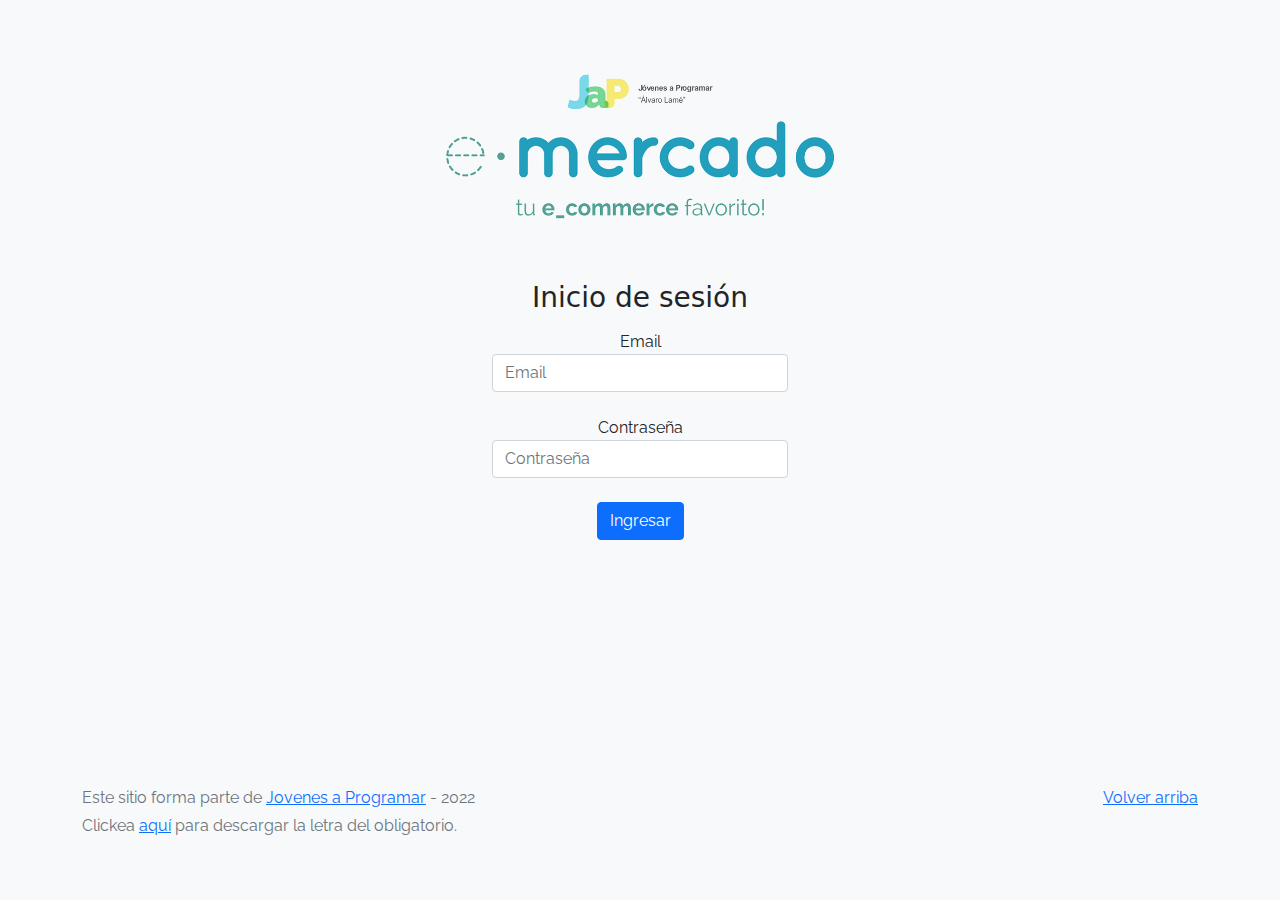
<file: index.html>
<!DOCTYPE html>
<html lang="es">

<head>
  <meta http-equiv="Content-Type" content="text/html; charset=UTF-8">
  <meta name="viewport" content="width=device-width, initial-scale=1, shrink-to-fit=no">
  <title>eMercado - Todo lo que busques está aquí</title>

  <link href="https://fonts.googleapis.com/css?family=Raleway:300,300i,400,400i,700,700i,900,900i" rel="stylesheet">
  <link href="css/bootstrap.min.css" rel="stylesheet">
  <link href="css/styles.css" rel="stylesheet">
</head>

<body>
  <nav class="navbar navbar-expand-lg navbar-dark bg-dark p-1">
    <div class="container">
      <button class="navbar-toggler" type="button" data-bs-toggle="collapse" data-bs-target="#navbarNav"
        aria-controls="navbarNav" aria-expanded="false" aria-label="Toggle navigation">
        <span class="navbar-toggler-icon"></span>
      </button>
      <div class="collapse navbar-collapse " id="navbarNav">
        <ul class="navbar-nav w-100 justify-content-between align-items-center">
          <li class="nav-item">
            <a class="nav-link active" href="index.html">Inicio</a>
          </li>
          <li class="nav-item">
            <a class="nav-link" href="categories.html">Categorías</a>
          </li>
          <li class="nav-item">
            <a class="nav-link" href="sell.html">Vender</a>
          </li>
          <li class="nav-item nav-link">
            <div class="dropdown">
              <button class="btn btn-secondary dropdown-toggle" type="button" id="dropdownMenuButton1" data-bs-toggle="dropdown" aria-expanded="false">
                <span id="usuario"></span>
              </button>
              <ul class="dropdown-menu" aria-labelledby="dropdownMenuButton1">
                <li><a class="dropdown-item" href="cart.html">Mi carrito</a></li>
                <li><a class="dropdown-item" href="my-profile.html">Mi perfil</a></li>
                <li><a class="dropdown-item" href="login.html">Cerrar sesión</a></li>
              </ul>
            </div>
          </li>
        </ul>
      </div>
    </div>
  </nav>
  <main>
    <div class="jumbotron text-center"></div>
    <div class="album py-5 bg-light">
      <div class="container">
        <div class="row">
          <div class="col-md-4">
            <div class="card mb-4 shadow-sm custom-card cursor-active" id="autos">
              <img class="bd-placeholder-img card-img-top" src="img/cars_index.jpg"
                alt="Imgagen representativa de la categoría 'Autos'">
              <h3 class="m-3">Autos</h3>
              <div class="card-body">
                <p class="card-text">Los mejores precios en autos 0 kilómetro, de alta y media gama.</p>
              </div>
            </div>
          </div>
          <div class="col-md-4">
            <div class="card mb-4 shadow-sm custom-card cursor-active" id="juguetes">
              <img class="bd-placeholder-img card-img-top" src="img/toys_index.jpg"
                alt="Imgagen representativa de la categoría 'Juguetes'">
              <h3 class="m-3">Juguetes</h3>
              <div class="card-body">
                <p class="card-text">Encuentra aquí los mejores precios para niños/as de cualquier edad.</p>
              </div>
            </div>
          </div>
          <div class="col-md-4">
            <div class="card mb-4 shadow-sm custom-card cursor-active" id="muebles">
              <img class="bd-placeholder-img card-img-top" src="img/furniture_index.jpg"
                alt="Imgagen representativa de la categoría 'Muebles'">
              <h3 class="m-3">Muebles</h3>
              <div class="card-body">
                <p class="card-text">Muebles antiguos, nuevos y para ser armados por uno mismo.</p>
              </div>
            </div>
          </div>
        </div>
        <div class="row">
          <a class="btn btn-light btn-lg btn-block" href="categories.html">Y mucho más!</a>
        </div>
      </div>
    </div>
  </main>
  <footer class="text-muted">
    <div class="container">
      <p class="float-end">
        <a href="#">Volver arriba</a>
      </p>
      <p>Este sitio forma parte de <a href="https://jovenesaprogramar.edu.uy/" target="_blank">Jovenes a Programar</a> -
        2022</p>
      <p>Clickea <a target="_blank" href="Letra.pdf">aquí</a> para descargar la letra del obligatorio.</p>
    </div>
  </footer>
  <script src="js/bootstrap.bundle.min.js"></script>
  <script src="js/index.js"></script>
  <script src="js/init.js"></script>
</body>

</html>
</file>
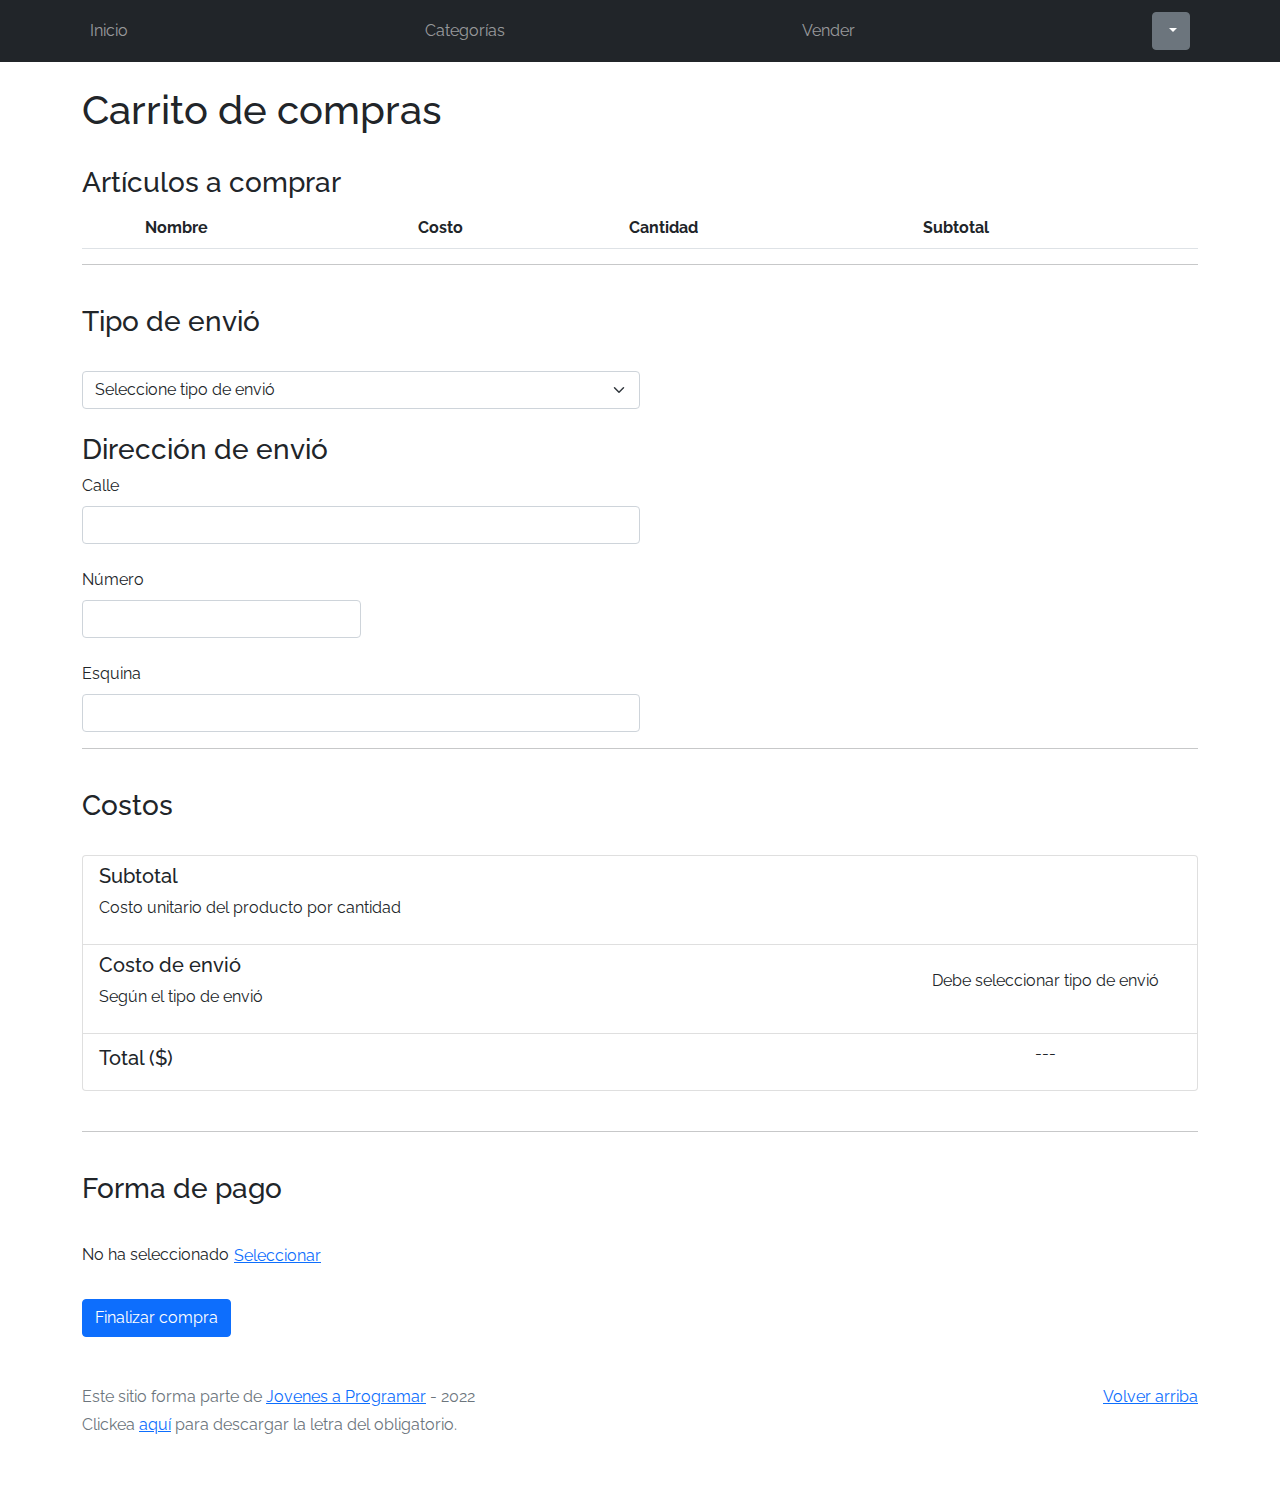
<file: cart.html>
<!DOCTYPE html>
<html lang="es">

<head>
  <meta http-equiv="Content-Type" content="text/html; charset=UTF-8">
  <meta name="viewport" content="width=device-width, initial-scale=1, shrink-to-fit=no">
  <title>eMercado - Todo lo que busques está aquí</title>
  <link href="https://fonts.googleapis.com/css?family=Raleway:300,300i,400,400i,700,700i,900,900i" rel="stylesheet">
  <link href="css/bootstrap.min.css" rel="stylesheet">
  <link href="css/font-awesome.min.css" rel="stylesheet">
  <link href="css/styles.css" rel="stylesheet">
</head>

<body>
  <nav class="navbar navbar-expand-lg navbar-dark bg-dark p-1 ">
    <div class="container">
      <button class="navbar-toggler" type="button" data-bs-toggle="collapse" data-bs-target="#navbarNav"
        aria-controls="navbarNav" aria-expanded="false" aria-label="Toggle navigation">
        <span class="navbar-toggler-icon"></span>
      </button>
      <div class="collapse navbar-collapse" id="navbarNav">
        <ul class="navbar-nav w-100 justify-content-between align-items-center">
          <li class="nav-item">
            <a class="nav-link" href="index.html">Inicio</a>
          </li>
          <li class="nav-item">
            <a class="nav-link" href="categories.html">Categorías</a>
          </li>
          <li class="nav-item">
            <a class="nav-link" href="sell.html">Vender</a>
          </li>
          <li class="nav-item nav-link">
            <div class="dropdown">
              <button class="btn btn-secondary dropdown-toggle" type="button" id="dropdownMenuButton1" data-bs-toggle="dropdown" aria-expanded="false">
                <span id="usuario"></span>
              </button>
              <ul class="dropdown-menu" aria-labelledby="dropdownMenuButton1">
                <li><a class="dropdown-item" href="cart.html">Mi carrito</a></li>
                <li><a class="dropdown-item" href="my-profile.html">Mi perfil</a></li>
                <li><a class="dropdown-item" href="login.html">Cerrar sesión</a></li>
              </ul>
            </div>
          </li>
        </ul>
      </div>
    </div>
  </nav>
  <main>
    <div class="container">
      <br>
      <h1>Carrito de compras</h1>
      <br>
      <h3>Artículos a comprar</h3>
      <table class="table">
        <tr>
          <th></th>
          <th>Nombre</th>
          <th>Costo</th>
          <th>Cantidad</th>
          <th>Subtotal</th>
        </tr>
        <tr id="table">
        </tr>
      </table><hr><br>
      
      <h3>Tipo de envió</h3><br>
      
      <select id="shipping" name="shipping" class="form-select w-50" oninput="calcShippingCost(), finishBuy()" required>
          <option value="0" selected disabled>Seleccione tipo de envió</option>
          <option value="15">Premium 2 a 5 días (15%)</option>
          <option value="7">Express 5 a 8 días (7%)</option>
          <option value="5">Standard 12 a 15 días (5%)</option>
      </select><br>

      <h3>Dirección de envió</h3>
      <form class="needs-validation" novalidate>
        <div class="w-50">
          <label class="form-label" for="calle">Calle</label><br>
          <input class="form-control" type="text" id="calle" name="calle" required>
          <div class="invalid-feedback"> Ingrese una calle </div>
        </div>
        <br>
        <div class="w-25">
          <label class="form-label" for="numero">Número</label><br>
          <input class="form-control" type="number" id="numero" name="numero" required>
          <div class="invalid-feedback"> Ingrese un número </div>
        </div>
        <br>
        <div class="w-50">
          <label class="form-label" for="esquina">Esquina</label><br>
          <input class="form-control" type="text" id="esquina" name="esquina" required>
          <div class="invalid-feedback"> Ingrese una esquina </div>
        </div>
      
      <hr>
      <br>
      <h3>Costos</h3>
      <br>
      <div class="list-group ">
        <div class="list-group-item d-flex justify-content-around align-items-center">
          <div class="w-75">
            <h5>Subtotal</h5>
            <p>Costo unitario del producto por cantidad</p>
          </div>
          <div class="w-25 d-flex justify-content-center">
            <p id="subTotCost"></p>
          </div>
        </div> 
        <div class="list-group-item d-flex justify-content-around align-items-center">
          <div class="w-75">
            <h5>Costo de envió</h5>
            <p>Según el tipo de envió</p>
          </div>
          <div class="w-25 d-flex justify-content-center">
            <p id="shippingCost">Debe seleccionar tipo de envió</p>
          </div>
        </div>
        <div class="list-group-item d-flex justify-content-around align-items-center">
          <div class="w-75">
           <h5>Total ($)</h5> 
          </div>
          <div class="w-25 d-flex justify-content-center">
            <p id="totalCost">---</p>
          </div>
        </div>
      </div>
      <br>
      <hr>
      <br>
      <h3>Forma de pago</h3>
      <br>
      <div>
        <span id="selectTxt">No ha seleccionado</span>
        <button type="button" class="btn btn-link ps-0 form" id="payModal" data-bs-toggle="modal" data-bs-target="#modalFormaPago">Seleccionar</button>
        <div class="invalid-feedback"> Debe seleccionar un método de pago </div>
      </div>
      <br>
      <div class="alert alert-success invisible" id="successAlert" role="alert">
        <span class="closebtn" onclick="this.parentElement.style.display='none';">&times;</span>
        ¡Has comprado con éxito!
      </div>
      <button type="submit" class="btn btn-primary" id="finishBtn" onclick="finishBuy()" onsubmit="showSuccessAlert()">Finalizar compra</button>
      <br>
    </form>
    
  </div>
  </main>
  <footer class="text-muted">
    <div class="container">
      <p class="float-end">
        <a href="#">Volver arriba</a>
      </p>
      <p>Este sitio forma parte de <a href="https://jovenesaprogramar.edu.uy/" target="_blank">Jovenes a Programar</a> -
        2022</p>
      <p>Clickea <a target="_blank" href="Letra.pdf">aquí</a> para descargar la letra del obligatorio.</p>
    </div>
  </footer>
  <div id="spinner-wrapper">
    <div class="lds-ring">
      <div></div>
      <div></div>
      <div></div>
      <div></div>
    </div>
  </div>

  <div class="modal fade" id="modalFormaPago" tabindex="-1" aria-hidden="true">
    <div class="modal-dialog">
      <div class="modal-content">
        <div class="modal-header">
          <h1 class="modal-title fs-5">Forma de pago</h1>
          <hr>
        </div>
        <div class="modal-body">
          <form class="needs-validation form-check" novalidate>
          <div>
            <input type="radio" id="credito" name="tipoPago" class="form-check-input" onclick="disableTransfer(), modalValidation()" required>
            <label for="credito">Tarjeta de crédito</label><hr>
            <div class="container">
              
                <div class="d-flex justify-content-between">
                  <div>
                    <label for="nTarjeta" class="form-label">Número de tarjeta</label>
                    <input type="text" id="nTarjeta" class="form-control" oninput="finishBuy()" required>
                  </div>
                  <div>
                    <label for="codigoSeg" class="form-label">Código de seg.</label>
                    <input type="text" id="codigoSeg" class="form-control w-50" oninput="finishBuy()" required>
                  </div> 
                </div>
                <br>
                <div>
                  <label for="vencimiento" class="form-label">Vencimiento (MM/AA)</label>
                  <input type="month" id="vencimiento" class="form-control w-50" oninput="finishBuy()" required>
                </div>
              
            </div>
            <br>
          </div>
          <div>
            <input type="radio" id="transferencia" name="tipoPago" class="form-check-input" onclick="disableCard(), modalValidation()" required>
            <label for="transferencia">Transferencia bancaria</label><hr>
            <div class="container">
              <label for="nCuenta" class="form-label">Número de cuenta</label>
              <input type="text" id="nCuenta" class="form-control w-50" oninput="finishBuy()" required>
            </div>
          </div>
        </div>
        <div class="modal-footer">
          <button type="button" class="btn btn-primary" id="closeModal" data-bs-dismiss="modal" aria-label="Close">Cerrar</button>
        </div>
      </form>
      </div>
    </div>
  </div>

  <script src="js/bootstrap.bundle.min.js"></script>
  <script src="js/init.js"></script>
  <script src="js/cart.js"></script>
</body>

</html>
</file>
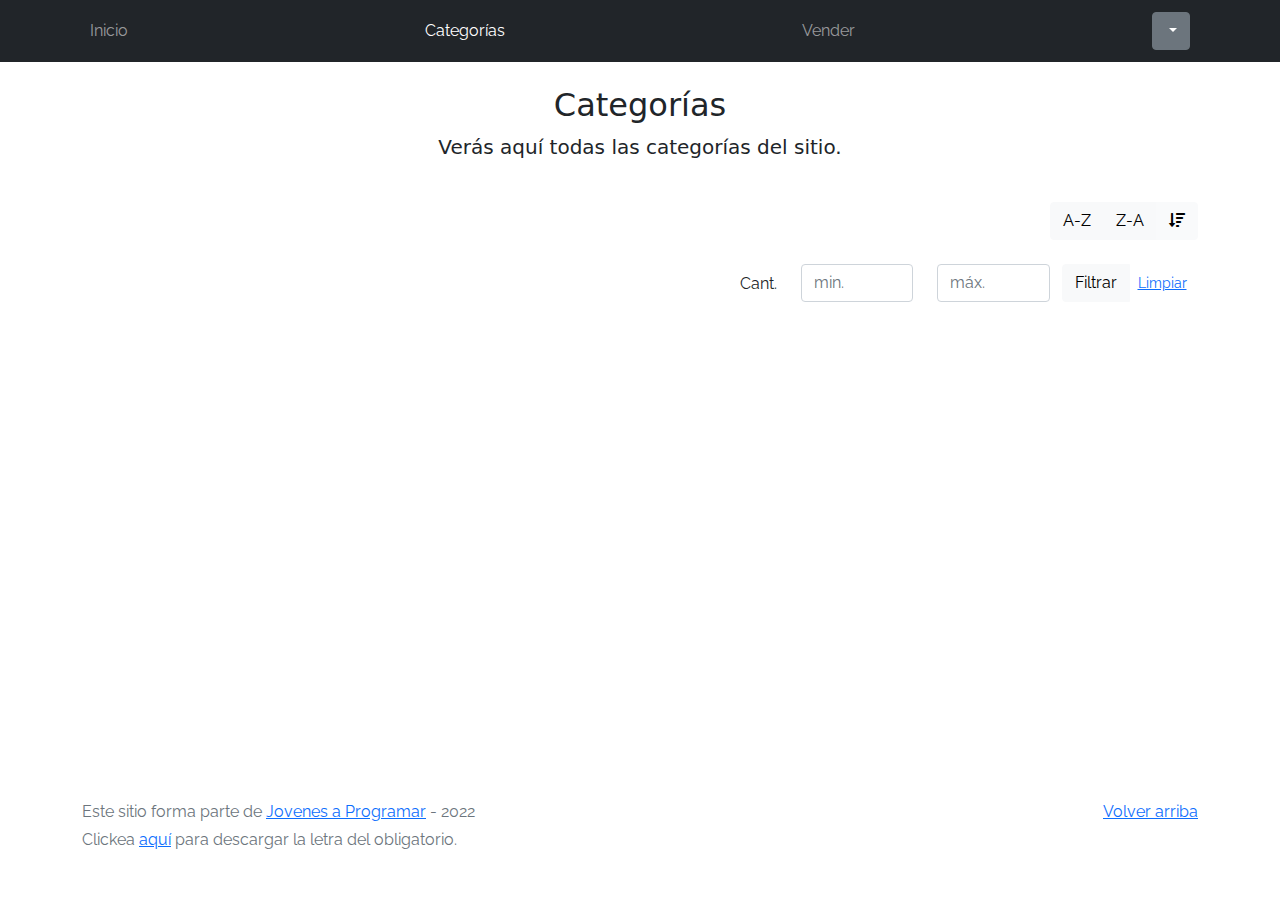
<file: categories.html>
<!DOCTYPE html>
<html lang="es">

<head>
  <meta http-equiv="Content-Type" content="text/html; charset=UTF-8">
  <meta name="viewport" content="width=device-width, initial-scale=1, shrink-to-fit=no">
  <title>eMercado - Todo lo que busques está aquí</title>

  <link href="https://fonts.googleapis.com/css?family=Raleway:300,300i,400,400i,700,700i,900,900i" rel="stylesheet">
  <link href="css/font-awesome.min.css" rel="stylesheet">
  <link href="css/bootstrap.min.css" rel="stylesheet">
  <link href="css/styles.css" rel="stylesheet">
</head>

<body>
  <nav class="navbar navbar-expand-lg navbar-dark bg-dark p-1">
    <div class="container">
      <button class="navbar-toggler" type="button" data-bs-toggle="collapse" data-bs-target="#navbarNav"
        aria-controls="navbarNav" aria-expanded="false" aria-label="Toggle navigation">
        <span class="navbar-toggler-icon"></span>
      </button>
      <div class="collapse navbar-collapse" id="navbarNav">
        <ul class="navbar-nav w-100 justify-content-between align-items-center">
          <li class="nav-item">
            <a class="nav-link" href="index.html">Inicio</a>
          </li>
          <li class="nav-item">
            <a class="nav-link active" href="categories.html">Categorías</a>
          </li>
          <li class="nav-item">
            <a class="nav-link" href="sell.html">Vender</a>
          </li>
          <li class="nav-item nav-link">
            <div class="dropdown">
              <button class="btn btn-secondary dropdown-toggle" type="button" id="dropdownMenuButton1" data-bs-toggle="dropdown" aria-expanded="false">
                <span id="usuario"></span>
              </button>
              <ul class="dropdown-menu" aria-labelledby="dropdownMenuButton1">
                <li><a class="dropdown-item" href="cart.html">Mi carrito</a></li>
                <li><a class="dropdown-item" href="my-profile.html">Mi perfil</a></li>
                <li><a class="dropdown-item" href="login.html">Cerrar sesión</a></li>
              </ul>
            </div>
          </li>
        </ul>
      </div>
    </div>
  </nav>
  <main class="pb-5">
    <div class="text-center p-4">
      <h2>Categorías</h2>
      <p class="lead">Verás aquí todas las categorías del sitio.</p>
    </div>
    <div class="container">
      <div class="row">
        <div class="col text-end">
          <div class="btn-group btn-group-toggle mb-4" data-bs-toggle="buttons">
            <input type="radio" class="btn-check" name="options" id="sortAsc">
            <label class="btn btn-light" for="sortAsc">A-Z</label>
            <input type="radio" class="btn-check" name="options" id="sortDesc">
            <label class="btn btn-light" for="sortDesc">Z-A</label>
            <input type="radio" class="btn-check" name="options" id="sortByCount" checked>
            <label class="btn btn-light" for="sortByCount"><i class="fas fa-sort-amount-down mr-1"></i></label>
          </div>
        </div>
      </div>
      <div class="row">
        <div class="col-lg-6 offset-lg-6 col-md-12 mb-1 container">
          <div class="row container p-0 m-0">
            <div class="col">
              <p class="font-weight-normal text-end my-2">Cant.</p>
            </div>
            <div class="col">
              <input class="form-control" type="number" placeholder="min." id="rangeFilterCountMin">
            </div>
            <div class="col">
              <input class="form-control" type="number" placeholder="máx." id="rangeFilterCountMax">
            </div>
            <div class="col-3 p-0">
              <div class="btn-group" role="group">
                <button class="btn btn-light btn-block" id="rangeFilterCount">Filtrar</button>
                <button class="btn btn-link btn-sm" id="clearRangeFilter">Limpiar</button>
              </div>
            </div>
          </div>
        </div>
      </div>
      <div class="row">
        <div class="list-group" id="cat-list-container">
        </div>
      </div>
    </div>
  </main>
  <footer class="text-muted">
    <div class="container">
      <p class="float-end">
        <a href="#">Volver arriba</a>
      </p>
      <p>Este sitio forma parte de <a href="https://jovenesaprogramar.edu.uy/" target="_blank">Jovenes a Programar</a> -
        2022</p>
      <p>Clickea <a target="_blank" href="Letra.pdf">aquí</a> para descargar la letra del obligatorio.</p>
    </div>
  </footer>
  <div id="spinner-wrapper">
    <div class="lds-ring">
      <div></div>
      <div></div>
      <div></div>
      <div></div>
    </div>
  </div>
  <script src="js/bootstrap.bundle.min.js"></script>
  <script src="js/init.js"></script>
  <script src="js/categories.js"></script>
</body>

</html>
</file>
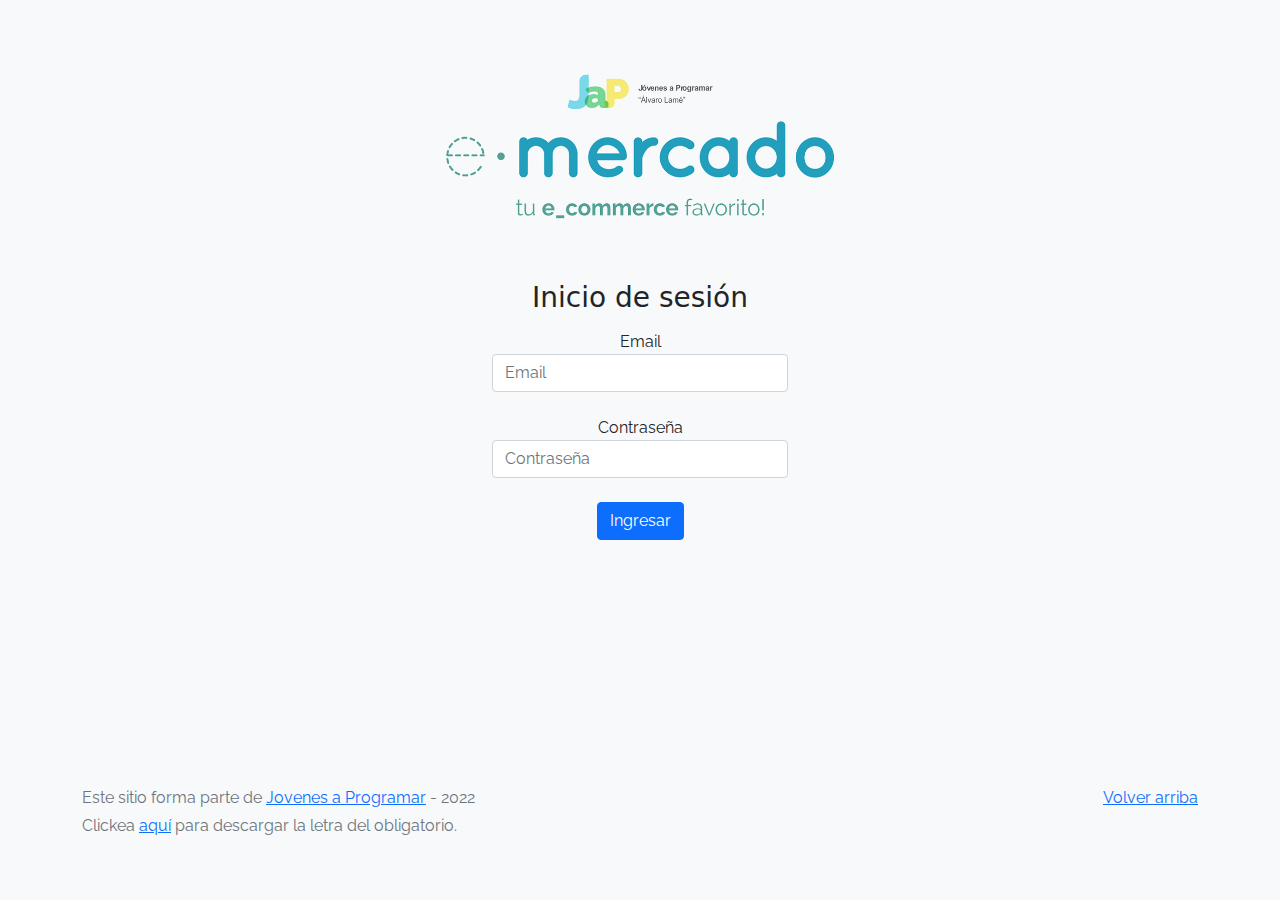
<file: login.html>
<!DOCTYPE html>
<html lang="es">

<head>
  <meta http-equiv="Content-Type" content="text/html; charset=UTF-8">
  <meta name="viewport" content="width=device-width, initial-scale=1, shrink-to-fit=no">
  <title>eMercado - Todo lo que busques está aquí</title>
  
  <link href="https://fonts.googleapis.com/css?family=Raleway:300,300i,400,400i,700,700i,900,900i" rel="stylesheet">
  <link href="css/bootstrap.min.css" rel="stylesheet">
  <link href="css/styles.css" rel="stylesheet">
  <style>
    body {
      background-color: #F8F9FA;
    }
  </style>
</head>

<body id="login_bgn">
  <main class="mt-5">
    <div class="form-singin">
      <form id="loginForm">
        <img src="img/login.png" alt="login_img" class="mb-4">
        <h3 class="h3 mb-3 fw-normal">Inicio de sesión</h3>
        <div class="container col-md-3">
          <div>
            <label for="email">Email</label>
          <br>
          <input id="mail" type="email" placeholder="Email" name="email" class="form-control">
          <br>
          </div>
          <div>
            <label for="psw">Contraseña</label>
          <br>
          <input id="password" type="password" placeholder="Contraseña" name="psw" class="form-control">
          </div>
          <div>
            <br>
          <button type="submit" name="ingresar" class="btn btn-primary">Ingresar</button>
          </div>
        </div>
      </form>
    </div>
  </main>
  <footer class="text-muted">
    <div class="container">
      <p class="float-end">
        <a href="#">Volver arriba</a>
      </p>
      <p>Este sitio forma parte de <a href="https://jovenesaprogramar.edu.uy/" target="_blank">Jovenes a Programar</a> -
        2022</p>
      <p>Clickea <a target="_blank" href="Letra.pdf">aquí</a> para descargar la letra del obligatorio.</p>
    </div>
  </footer>
  <script src="js/login.js"></script>
</body>

</html>
</file>
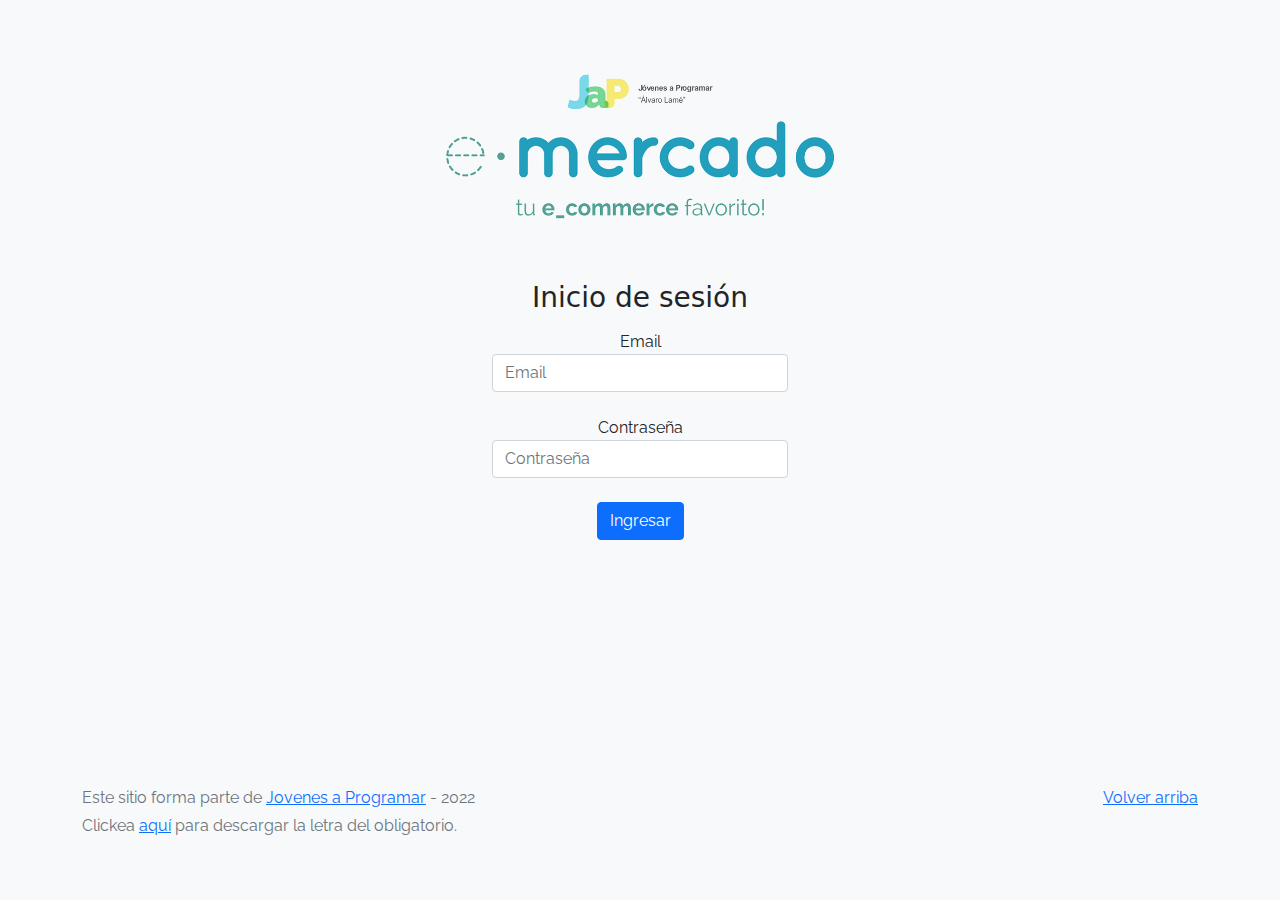
<file: my-profile.html>
<!DOCTYPE html>
<html lang="es">

<head>
  <meta http-equiv="Content-Type" content="text/html; charset=UTF-8">
  <meta name="viewport" content="width=device-width, initial-scale=1, shrink-to-fit=no">
  <title>eMercado - Todo lo que busques está aquí</title>
  <link href="https://fonts.googleapis.com/css?family=Raleway:300,300i,400,400i,700,700i,900,900i" rel="stylesheet">
  <link href="css/bootstrap.min.css" rel="stylesheet">
  <link href="css/styles.css" rel="stylesheet">
  <style>
    .bd-placeholder-img {
      font-size: 1.125rem;
      text-anchor: middle;
      -webkit-user-select: none;
      -moz-user-select: none;
      -ms-user-select: none;
      user-select: none;
    }

    @media (min-width: 768px) {
      .bd-placeholder-img-lg {
        font-size: 3.5rem;
      }
    }
  </style>
</head>

<body>
  <nav class="navbar navbar-expand-lg navbar-dark bg-dark p-1">
    <div class="container">
      <button class="navbar-toggler" type="button" data-bs-toggle="collapse" data-bs-target="#navbarNav"
        aria-controls="navbarNav" aria-expanded="false" aria-label="Toggle navigation">
        <span class="navbar-toggler-icon"></span>
      </button>
      <div class="collapse navbar-collapse" id="navbarNav">
        <ul class="navbar-nav w-100 justify-content-between align-items-center">
          <li class="nav-item">
            <a class="nav-link" href="index.html">Inicio</a>
          </li>
          <li class="nav-item">
            <a class="nav-link" href="categories.html">Categorías</a>
          </li>
          <li class="nav-item">
            <a class="nav-link" href="sell.html">Vender</a>
          </li>
          <li class="nav-item nav-link">
            <div class="dropdown">
              <button class="btn btn-secondary dropdown-toggle" type="button" id="dropdownMenuButton1" data-bs-toggle="dropdown" aria-expanded="false">
                <span id="usuario"></span>
              </button>
              <ul class="dropdown-menu" aria-labelledby="dropdownMenuButton1">
                <li><a class="dropdown-item" href="cart.html">Mi carrito</a></li>
                <li><a class="dropdown-item" href="my-profile.html">Mi perfil</a></li>
                <li><a class="dropdown-item" href="login.html">Cerrar sesión</a></li>
              </ul>
            </div>
            </div>
          </li>
        </ul>
      </div>
    </div>
  </nav>
  <main>
    <div class="container">
      <br>
      <h1>Perfil</h1>
      <hr>
      <br>
      <form id="form" class="needs-validation" novalidate>
        <div class="d-flex justify-content-around">
          <div class="w-50 p-3">
            <label for="firstName" class="form-label">Primer nombre*</label>
            <input type="text" id="firstName" name="firstName" class="form-control" required><br>
    
            <label for="firstLastname" class="form-label">Primer apellido*</label>
            <input type="text" id="firstLastname" name="firstLastname" class="form-control" required><br>
    
            <label for="email" class="form-label">E-mail*</label>
            <input type="email" id="email" name="mail" class="form-control" required>
          </div>
          <div class="w-50 p-3">
            <label for="secondName" class="form-label">Segundo nombre</label>
            <input type="text" id="secondName" name="secondName" class="form-control"><br>
    
            <label for="secondLastname" class="form-label">Segundo apellido</label>
            <input type="text" id="secondLastname" name="secondLastname" class="form-control"><br>
    
            <label for="contactPhone" class="form-label">Teléfono de contacto</label>
            <input type="text" id="contactPhone" name="contactPhone" class="form-control">
          </div>
        </div>
        <br>
        <hr>
        <button type="button" id="saveChanges" class="btn btn-primary m-3">Guardar cambios</button>
      </form>
      <div class="alert alert-danger alert-dismissible" hidden role="alert" id="alertError">
        <strong>Debe llenar todos los campos obligatorios</strong>
        <button class="btn-close" id="closeBtn"></button>
    </div>
    </div>
  </main>
  <footer class="text-muted">
    <div class="container">
      <p class="float-end">
        <a href="#">Volver arriba</a>
      </p>
      <p>Este sitio forma parte de <a href="https://jovenesaprogramar.edu.uy/" target="_blank">Jovenes a Programar</a> -
        2022</p>
      <p>Clickea <a target="_blank" href="Letra.pdf">aquí</a> para descargar la letra del obligatorio.</p>
    </div>
  </footer>
  <script src="js/bootstrap.bundle.min.js"></script>
  <script src="js/init.js"></script>
  <script src="js/my-profile.js"></script>
</body>

</html>
</file>
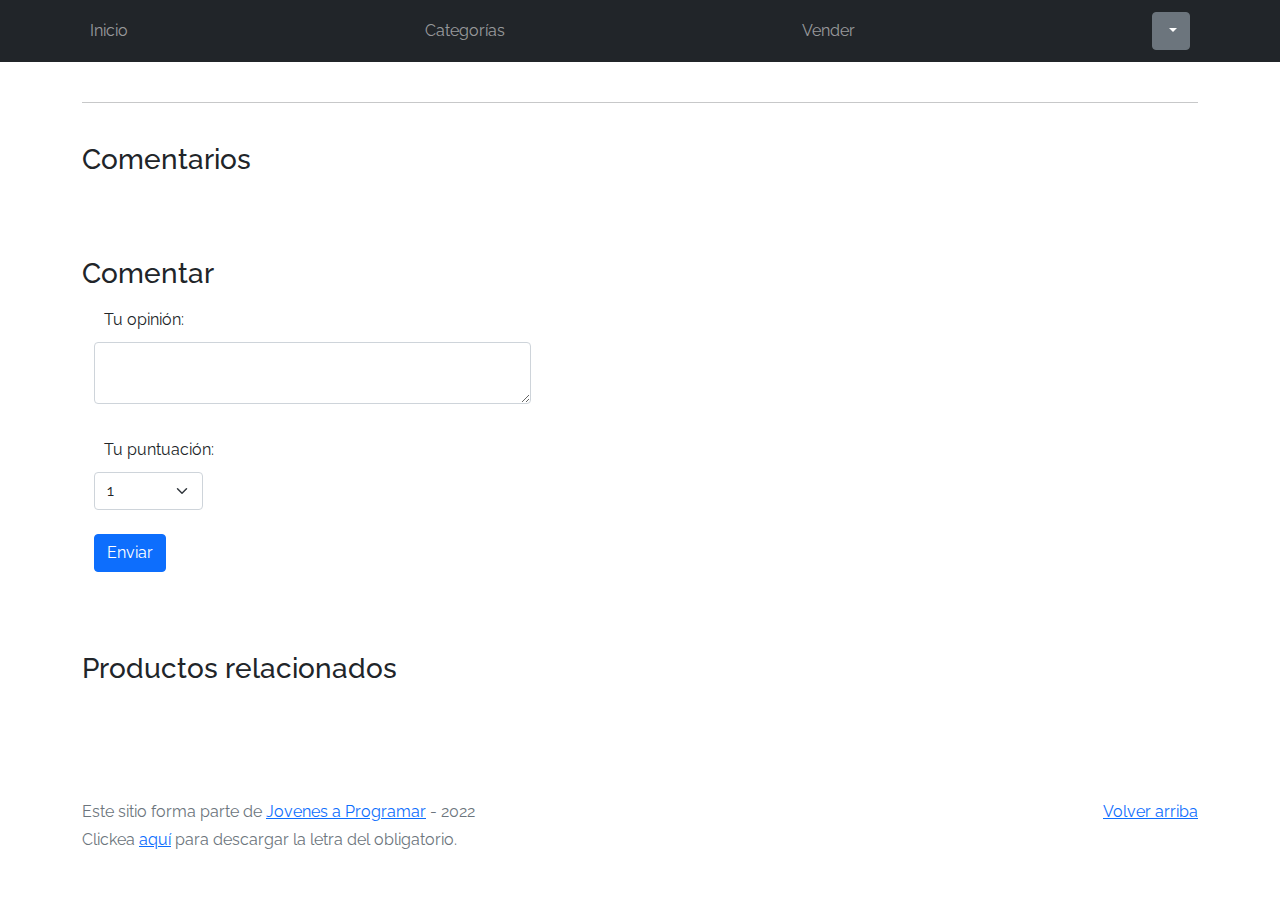
<file: product-info.html>
<!DOCTYPE html>
<html lang="es">

<head>
  <meta http-equiv="Content-Type" content="text/html; charset=UTF-8">
  <meta name="viewport" content="width=device-width, initial-scale=1, shrink-to-fit=no">
  <title>eMercado - Todo lo que busques está aquí</title>

  <link href="https://fonts.googleapis.com/css?family=Raleway:300,300i,400,400i,700,700i,900,900i" rel="stylesheet">
  <link href="css/font-awesome.min.css" rel="stylesheet">
  <link href="css/bootstrap.min.css" rel="stylesheet">
  <link href="css/styles.css" rel="stylesheet">
  <link href="https://cdnjs.cloudflare.com/ajax/libs/font-awesome/4.7.0/css/font-awesome.min.css" rel="stylesheet">
</head>

<body>
  <nav class="navbar navbar-expand-lg navbar-dark bg-dark p-1">
    <div class="container">
      <button class="navbar-toggler" type="button" data-bs-toggle="collapse" data-bs-target="#navbarNav"
        aria-controls="navbarNav" aria-expanded="false" aria-label="Toggle navigation">
        <span class="navbar-toggler-icon"></span>
      </button>
      <div class="collapse navbar-collapse" id="navbarNav">
        <ul class="navbar-nav w-100 justify-content-between align-items-center">
          <li class="nav-item">
            <a class="nav-link" href="index.html">Inicio</a>
          </li>
          <li class="nav-item">
            <a class="nav-link" href="categories.html">Categorías</a>
          </li>
          <li class="nav-item">
            <a class="nav-link" href="sell.html">Vender</a>
          </li>
          <li class="nav-item nav-link">
            <div class="dropdown">
              <button class="btn btn-secondary dropdown-toggle" type="button" id="dropdownMenuButton1" data-bs-toggle="dropdown" aria-expanded="false">
                <span id="usuario"></span>
              </button>
              <ul class="dropdown-menu" aria-labelledby="dropdownMenuButton1">
                <li><a class="dropdown-item" href="cart.html">Mi carrito</a></li>
                <li><a class="dropdown-item" href="my-profile.html">Mi perfil</a></li>
                <li><a class="dropdown-item" href="login.html">Cerrar sesión</a></li>
              </ul>
            </div>
          </li>
        </ul>
      </div>
    </div>
  </nav>
  <main>
    <div id="container" class="container"> 
    </div>
    <div class="container">
      <br>
    <hr>
    <br>
    <h3> Comentarios </h3>
    <br>
      <div class="row">
          <div class="list-group" id="commentsContainer">
          </div>    
      </div>
    </div>
    <div id="divForm" class="container">
      <br>
      <br>
      <h3> Comentar </h3>
      <div class="container">
          <form>
              <label for="comment" style="padding: 10px"> Tu opinión: </label>
              <br>
              <textarea class="form-control" name="comment" id="comment" style="max-width: 40%"></textarea>
              <br>
              <label for="score" style="padding: 10px">Tu puntuación:</label>
              <br>
              <select name="score" id="score" class="form-select" style="max-width: 10%">
                  <option value="1">1</option>
                  <option value="2">2</option>
                  <option value="3">3</option>
                  <option value="4">4</option>
                  <option value="5">5</option>
              </select> 
              <br>
              <input type="button" name="btnCom" id="btnCom" value="Enviar" class="btn btn-primary">
          </form>
      </div>
    </div>
    <br>
    <br>
    <div class="container" style="margin-top: 2rem">
      <h3>Productos relacionados</h3>
      <div id="relatedProd" class="row">
      </div>
    </div>
  </main>
  <footer class="text-muted">
    <div class="container">
      <p class="float-end">
        <a href="#">Volver arriba</a>
      </p>
      <p>Este sitio forma parte de <a href="https://jovenesaprogramar.edu.uy/" target="_blank">Jovenes a Programar</a> -
        2022</p>
      <p>Clickea <a target="_blank" href="Letra.pdf">aquí</a> para descargar la letra del obligatorio.</p>
    </div>
  </footer>
  <div id="spinner-wrapper">
    <div class="lds-ring">
      <div></div>
      <div></div>
      <div></div>
      <div></div>
    </div>
  </div>
  <script src="js/bootstrap.bundle.min.js"></script>
  <script src="js/init.js"></script>
  <script src="js/product-info.js"></script>
</body>

</html>
</file>
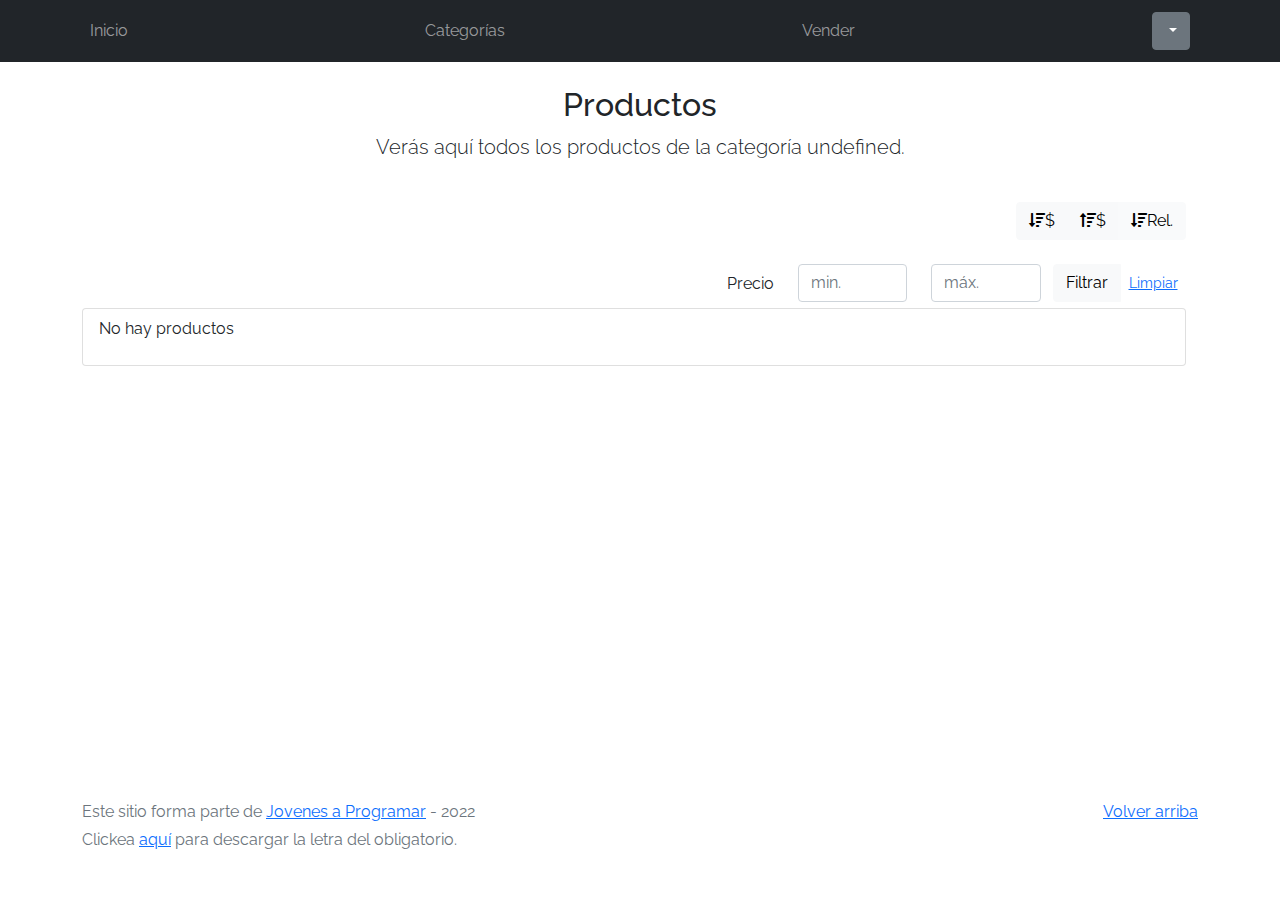
<file: products.html>
<!DOCTYPE html>
<html lang="es">

<head>
  <meta http-equiv="Content-Type" content="text/html; charset=UTF-8">
  <meta name="viewport" content="width=device-width, initial-scale=1, shrink-to-fit=no">
  <title>eMercado - Todo lo que busques está aquí</title>

  <link href="https://fonts.googleapis.com/css?family=Raleway:300,300i,400,400i,700,700i,900,900i" rel="stylesheet">
  <link href="css/font-awesome.min.css" rel="stylesheet">
  <link href="css/bootstrap.min.css" rel="stylesheet">
  <link href="css/styles.css" rel="stylesheet">
</head>

<body>
  <nav class="navbar navbar-expand-lg navbar-dark bg-dark p-1">
    <div class="container">
      <button class="navbar-toggler" type="button" data-bs-toggle="collapse" data-bs-target="#navbarNav"
        aria-controls="navbarNav" aria-expanded="false" aria-label="Toggle navigation">
        <span class="navbar-toggler-icon"></span>
      </button>
      <div class="collapse navbar-collapse" id="navbarNav">
        <ul class="navbar-nav w-100 justify-content-between align-items-center">
          <li class="nav-item">
            <a class="nav-link" href="index.html">Inicio</a>
          </li>
          <li class="nav-item">
            <a class="nav-link" href="categories.html">Categorías</a>
          </li>
          <li class="nav-item">
            <a class="nav-link" href="sell.html">Vender</a>
          </li>
          <li class="nav-item nav-link">
            <div class="dropdown">
              <button class="btn btn-secondary dropdown-toggle" type="button" id="dropdownMenuButton1" data-bs-toggle="dropdown" aria-expanded="false">
                <span id="usuario"></span>
              </button>
              <ul class="dropdown-menu" aria-labelledby="dropdownMenuButton1">
                <li><a class="dropdown-item" href="cart.html">Mi carrito</a></li>
                <li><a class="dropdown-item" href="my-profile.html">Mi perfil</a></li>
                <li><a class="dropdown-item" href="login.html">Cerrar sesión</a></li>
              </ul>
            </div>
          </li>
        </ul>
      </div>
    </div>
  </nav>
  <main class="pb-5 container">
    <div class="text-center p-4">
      <h2>Productos</h2>
      <p class="lead" id="subtitle"></p>
    </div>
    <div class="container">
      <div class="row">
        <div class="col text-end">
          <div class="btn-group btn-group-toggle mb-4" data-bs-toggle="buttons">
            <input type="radio" class="btn-check" name="options" id="mayorMenor">
            <label class="btn btn-light" for="mayorMenor"><i class="fas fa-sort-amount-down mr-1"></i>$</label>
            <input type="radio" class="btn-check" name="options" id="menorMayor">
            <label class="btn btn-light" for="menorMayor"><i class="fas fa-sort-amount-up mr-1"></i>$</label>
            <input type="radio" class="btn-check" name="options" id="preDet" checked>
            <label class="btn btn-light" for="preDet"><i class="fas fa-sort-amount-down mr-1"></i>Rel.</label>
          </div>
        </div>
      </div>
      <div class="row">
        <div class="col-lg-6 offset-lg-6 col-md-12 mb-1 container">
          <div class="row container p-0 m-0">
            <div class="col">
              <p class="font-weight-normal text-end my-2">Precio</p>
            </div>
            <div class="col">
              <input class="form-control" type="number" placeholder="min." id="min">
            </div>
            <div class="col">
              <input class="form-control" type="number" placeholder="máx." id="max">
            </div>
            <div class="col-3 p-0">
              <div class="btn-group" role="group">
                <button class="btn btn-light btn-block" id="filter">Filtrar</button>
                <button class="btn btn-link btn-sm" id="clear">Limpiar</button>
              </div>
            </div>
          </div>
        </div>
      </div>
      <div class="row">
        <div class="list-group" id="prod-list-container">
        </div>
      </div>
    </div>
  </main>
  <footer class="text-muted">
    <div class="container">
      <p class="float-end">
        <a href="#">Volver arriba</a>
      </p>
      <p>Este sitio forma parte de <a href="https://jovenesaprogramar.edu.uy/" target="_blank">Jovenes a Programar</a> -
        2022</p>
      <p>Clickea <a target="_blank" href="Letra.pdf">aquí</a> para descargar la letra del obligatorio.</p>
    </div>
  </footer>
  <div id="spinner-wrapper">
    <div class="lds-ring">
      <div></div>
      <div></div>
      <div></div>
      <div></div>
    </div>
  </div>
  <script src="js/bootstrap.bundle.min.js"></script>
  <script src="js/init.js"></script>
  <script src="js/products.js"></script>
</body>

</html>
</file>
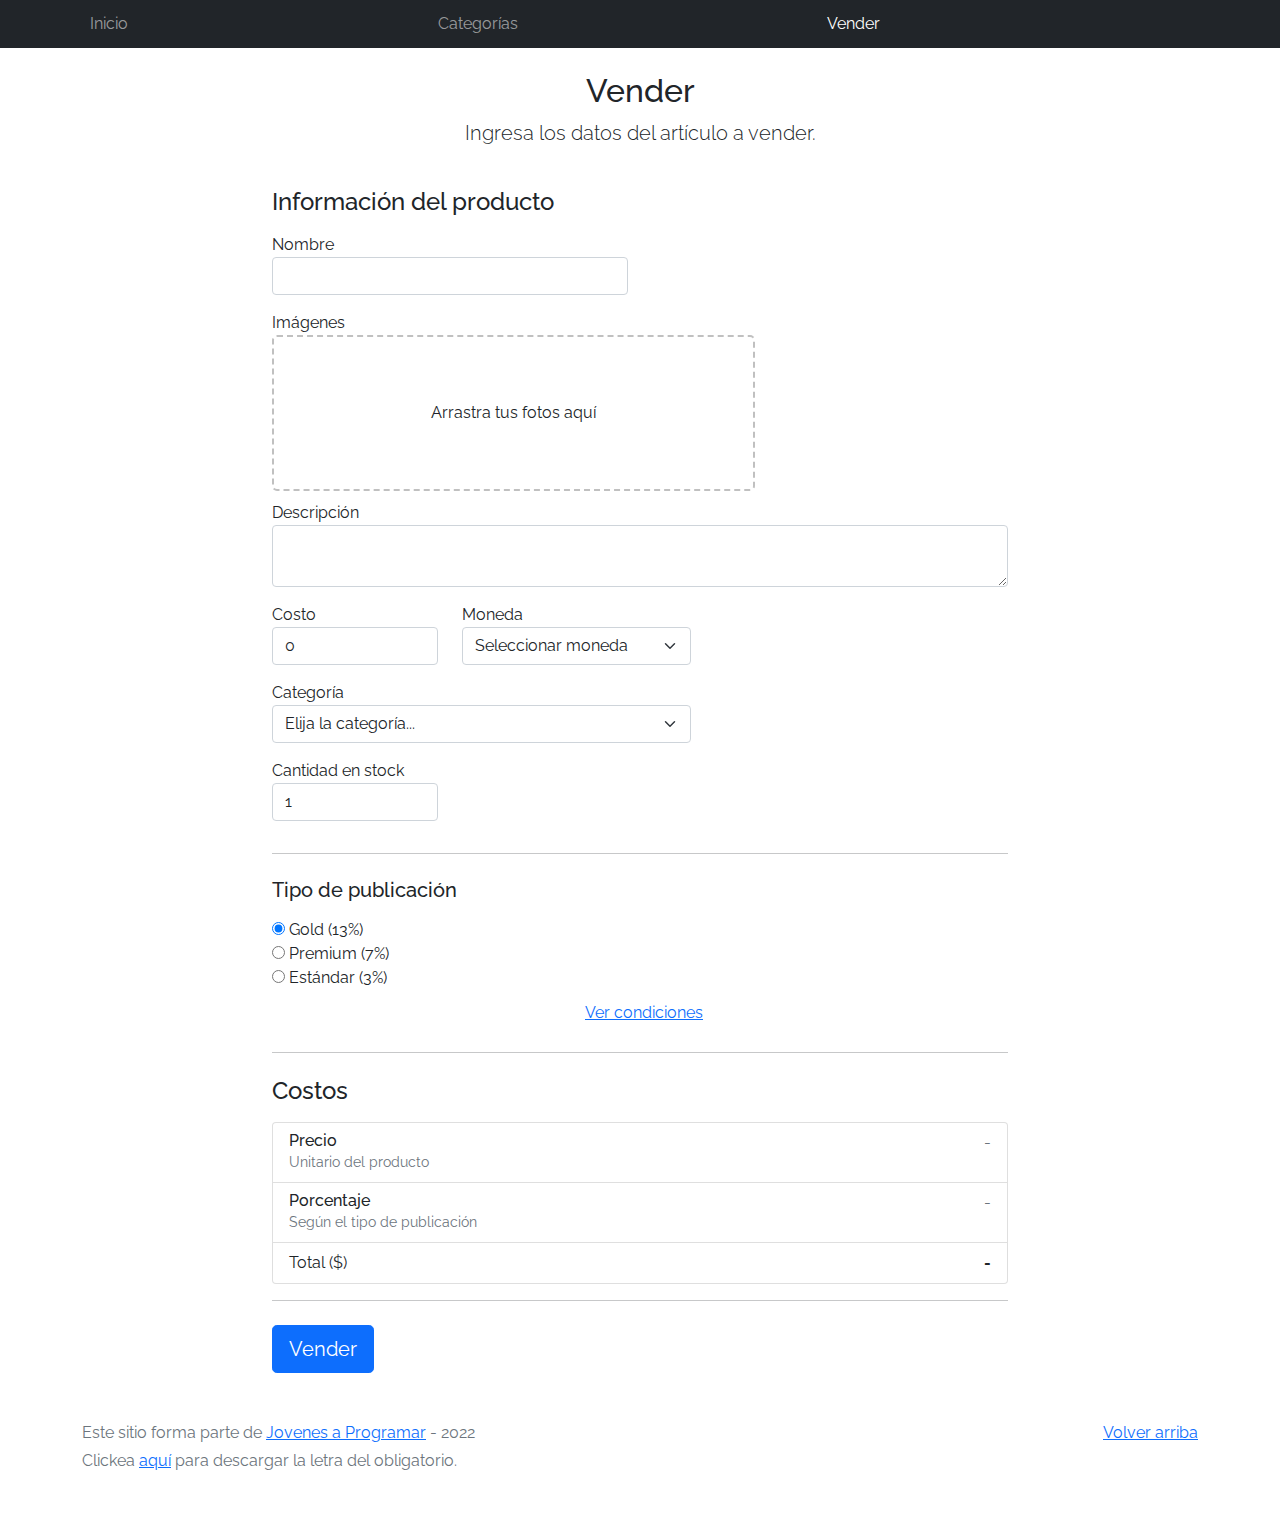
<file: sell.html>
<!DOCTYPE html>
<html lang="es">

<head>
  <meta http-equiv="Content-Type" content="text/html; charset=UTF-8">
  <meta name="viewport" content="width=device-width, initial-scale=1, shrink-to-fit=no">
  <title>eMercado - Todo lo que busques está aquí</title>
  <link href="https://fonts.googleapis.com/css?family=Raleway:300,300i,400,400i,700,700i,900,900i" rel="stylesheet">
  <link href="css/bootstrap.min.css" rel="stylesheet">
  <link href="css/dropzone.css" rel="stylesheet">
  <link href="css/styles.css" rel="stylesheet">
</head>

<body>
  <nav class="navbar navbar-expand-lg navbar-dark bg-dark p-1">
    <div class="container">
      <button class="navbar-toggler" type="button" data-bs-toggle="collapse" data-bs-target="#navbarNav"
        aria-controls="navbarNav" aria-expanded="false" aria-label="Toggle navigation">
        <span class="navbar-toggler-icon"></span>
      </button>
      <div class="collapse navbar-collapse" id="navbarNav">
        <ul class="navbar-nav w-100 justify-content-between">
          <li class="nav-item">
            <a class="nav-link" href="index.html">Inicio</a>
          </li>
          <li class="nav-item">
            <a class="nav-link" href="categories.html">Categorías</a>
          </li>
          <li class="nav-item">
            <a class="nav-link active" href="sell.html">Vender</a>
          </li>
          <li id="usuario" class="nav-item nav-link">
          </li>
        </ul>
      </div>
    </div>
  </nav>
  <div class="container">
    <div class="text-center p-4">
      <h2>Vender</h2>
      <p class="lead">Ingresa los datos del artículo a vender.</p>
    </div>
    <div class="row justify-content-md-center">
      <div class="col-md-8 order-md-1">
        <h4 class="mb-3">Información del producto</h4>
        <form class="needs-validation" id="sell-info">
          <div class="row">
            <div class="col-md-6 mb-3">
              <label for="productName">Nombre</label>
              <input type="text" class="form-control" id="productName" value="" name="productName">
              <div class="invalid-feedback">
                Ingresa un nombre
              </div>
            </div>
          </div>
          <div class="row">
            <div class="col-md-8 order-md-1">
              <label>Imágenes</label>
              <div class="needsclick dz-clickable" id="file-upload">
                <div class="dz-message needsclick">
                  Arrastra tus fotos aquí<br>
                </div>
              </div>
            </div>
          </div>
          <div class="row">
            <div class="col-md-12 mb-3">
              <label for="productDescription">Descripción</label>
              <textarea name="productDescription" class="form-control" id="productDescription"></textarea>
            </div>
          </div>
          <div class="row">
            <div class="col-md-3 mb-3">
              <label for="productCostInput">Costo</label>
              <input type="number" name="productCostInput" class="form-control" id="productCostInput" placeholder="" required="" value="0"
                min="0">
              <div class="invalid-feedback">
                El costo debe ser mayor que 0.
              </div>
            </div>
            <div class="col-md-4 mb-3">
              <label for="productCurrency">Moneda</label>
              <select name="productCurrency" class="form-select custom-select d-block w-100" id="productCurrency" required>
                <option value="" hidden selected>Seleccionar moneda</option>
                <option>Pesos Uruguayos (UYU)</option>
                <option>Dólares (USD)</option>
              </select>
              <div class="invalid-feedback">
                Ingresa una categoría válida.
              </div>
            </div>
          </div>
          <div class="row">
            <div class="col-md-7 mb-3">
              <label for="productCategory">Categoría</label>
              <select name="productCategory" class="custom-select form-select d-block w-100" id="productCategory">
                <option value="">Elija la categoría...</option>
                <option>Autos</option>
                <option>Juguetes</option>
                <option>Muebles</option>
                <option>Herramientas</option>
                <option>Computadoras</option>
                <option>Vestimenta</option>
              </select>
              <div class="invalid-feedback">
                Por favor ingresa una categoría válida.
              </div>
            </div>
          </div>
          <div class="row">
            <div class="col-md-3 mb-3">
              <label for="productCountInput">Cantidad en stock</label>
              <input type="number" name="productCountInput" class="form-control" id="productCountInput"  required value="1"
                min="0">
              <div class="invalid-feedback">
                La cantidad es requerida.
              </div>
            </div>
          </div>
          <hr class="mb-4">
          <h5 class="mb-3">Tipo de publicación</h5>
          <div class="d-block my-3">
            <div class="custom-control custom-radio">
              <input id="goldradio" name="publicationType" type="radio" class="custom-control-input" checked=""
                required="">
              <label class="custom-control-label" for="goldradio">Gold (13%)</label>
            </div>
            <div class="custom-control custom-radio">
              <input id="premiumradio" name="publicationType" type="radio" class="custom-control-input" required="">
              <label class="custom-control-label" for="premiumradio">Premium (7%)</label>
            </div>
            <div class="custom-control custom-radio">
              <input id="standardradio" name="publicationType" type="radio" class="custom-control-input" required="">
              <label class="custom-control-label" for="standardradio">Estándar (3%)</label>
            </div>
            <div class="row">
              <button type="button" class="m-1 btn btn-link" data-bs-toggle="modal"
                data-bs-target="#contidionsModal">Ver
                condiciones</button>
            </div>
          </div>
          <hr class="mb-4">
          <h4 class="mb-3">Costos</h4>
          <ul class="list-group mb-3">
            <li class="list-group-item d-flex justify-content-between lh-condensed">
              <div>
                <h6 class="my-0">Precio</h6>
                <small class="text-muted">Unitario del producto</small>
              </div>
              <span class="text-muted" id="productCostText">-</span>
            </li>
            <li class="list-group-item d-flex justify-content-between lh-condensed">
              <div>
                <h6 class="my-0">Porcentaje</h6>
                <small class="text-muted">Según el tipo de publicación</small>
              </div>
              <span class="text-muted" id="comissionText">-</span>
            </li>
            <li class="list-group-item d-flex justify-content-between">
              <span>Total ($)</span>
              <strong id="totalCostText">-</strong>
            </li>
          </ul>
          <hr class="mb-4">
          <button class="btn btn-primary btn-lg" type="submit">Vender</button>
        </form>
      </div>
    </div>
  </div>
  <footer class="text-muted">
    <div class="container">
      <p class="float-end">
        <a href="#">Volver arriba</a>
      </p>
      <p>Este sitio forma parte de <a href="https://jovenesaprogramar.edu.uy/" target="_blank">Jovenes a Programar</a> -
        2022</p>
      <p>Clickea <a target="_blank" href="Letra.pdf">aquí</a> para descargar la letra del obligatorio.</p>
    </div>
  </footer>

  <div class="alert alert-primary-dismissible fade" id="alertResult" role="alert">
    <span id="resultSpan"></span>
  </div>

  <div class="modal fade" tabindex="-1" role="dialog" id="contidionsModal">
    <div class="modal-dialog" role="document">
      <div class="modal-content">
        <div class="modal-header">
          <h5 class="modal-title">Condiciones de publicación</h5>
        </div>
        <div class="modal-body">
          <div class="container">
            <div class="row">
              <h5 class="text-warning">Gold (13%)</h5>
              <p class="muted text-justify">Tu producto se verá de forma promocionada en portada, además de las
                condiciones de Premium y Estándar.</p>
            </div>
            <hr>
            <div class="row">
              <h5 class="text-primary">Premium (7%)</h5>
              <p class="muted text-justify">Se mostrará el producto en los primeros lugares de resultados de búsqueda,
                así cómo cuando se ingrese a la categoría que pertenezca.</p>
            </div>
            <hr>
            <div class="row">
              <h5 class="text-secondary">Estándar (3%)</h5>
              <p class="muted text-justify">El producto se listará en la categoría correspondiente, así como en los
                resultados de búsquedas que coincidan con las palabras claves en el nombre.</p>
            </div>
          </div>
        </div>
        <div class="modal-footer">
          <button type="button" class="btn btn-primary" data-bs-dismiss="modal">Cerrar</button>
        </div>
      </div>
    </div>
  </div>
  <div id="spinner-wrapper">
    <div class="lds-ring">
      <div></div>
      <div></div>
      <div></div>
      <div></div>
    </div>
  </div>
  <script src="js/bootstrap.bundle.min.js"></script>
  <script src="js/dropzone.js"></script>
  <script src="js/init.js"></script>
  <script src="js/sell.js"></script>
</body>

</html>
</file>
<file: css/styles.css>
.jumbotron,
.card-body,
.container,
.site-header {
  font-family: 'Raleway', serif !important;
}

.jumbotron .display-4 {
  font-weight: bold;
}

nav a {
  text-decoration: none;
}

.bd-placeholder-img {
  font-size: 1.125rem;
  text-anchor: middle;
  -webkit-user-select: none;
  -moz-user-select: none;
  -ms-user-select: none;
  user-select: none;
}

@media (min-width: 768px) {
  .bd-placeholder-img-lg {
    font-size: 3.5rem;
  }
}

.jumbotron {
  height: 50vh;
  padding: 5em inherit;
  margin-bottom: 0;
  background-color: #53C0FB;
  background: url('../img/cover_back.png');
  background-size: cover;
  background-position: center;
  background-repeat: no-repeat;
  color: black;
  font-weight: bold;
}

@media (min-width: 768px) {
  .jumbotron {
    padding-top: 6rem;
    padding-bottom: 6rem;
  }
}

.jumbotron p:last-child {
  margin-bottom: 0;
}

.jumbotron-heading {
  font-weight: 300;
}

.jumbotron .container {
  max-width: 40rem;
  background-color: rgba(255, 255, 255, 0.5);
  border-radius: 10px;
  text-shadow: 1px 1px 2px grey;
}

.jumbotron .lead {
  font-size: 38px;
}

footer {
  padding-top: 3rem;
  padding-bottom: 3rem;
}

footer p {
  margin-bottom: .25rem;
}

.site-header a {
  color: white;
  transition: ease-in-out color .15s;
}

.site-header .dropdown-menu a {
  color: black;
}

.dropzone {
  border: 2px dashed #0087F7;
  border-radius: 5px;
  background: white;
}

.img-fit {
  max-height: 100%;
}

.alert {
  position: fixed;
  top: 80px;
  width: 50%;
  left: 50%;
  transform: translate(-50%, 0);
}

.lds-ring {
  display: inline-block;
  position: relative;
  width: 64px;
  height: 64px;
  top: 50%;
  left: 50%;
}

.cursor-active {
  cursor: pointer;
}

.left {
  float: left;
  padding: 4px;
  background-color: rgba(255, 255, 255, 0.5);
}

.lds-ring div {
  box-sizing: border-box;
  display: block;
  position: absolute;
  width: 51px;
  height: 51px;
  margin: 6px;
  border: 6px solid #fff;
  border-radius: 50%;
  animation: lds-ring 1.2s cubic-bezier(0.5, 0, 0.5, 1) infinite;
  border-color: #fff transparent transparent transparent;
}

.lds-ring div:nth-child(1) {
  animation-delay: -0.45s;
}

.lds-ring div:nth-child(2) {
  animation-delay: -0.3s;
}

.lds-ring div:nth-child(3) {
  animation-delay: -0.15s;
}

@keyframes lds-ring {
  0% {
    transform: rotate(0deg);
  }

  100% {
    transform: rotate(360deg);
  }
}

.signin {
  width: 100%;
  max-width: 330px;
  padding: 15px;
  margin: auto;
}

#spinner-wrapper {
  position: fixed;
  background-color: rgba(0, 0, 0, 0.5);
  width: 100%;
  height: 100%;
  top: 0;
  left: 0;
  z-index: 1021;
  display: none;
}

main {
  min-height: calc(100vh - 210px);
}

a.custom-card,
a.custom-card:hover {
  color: inherit;
  text-decoration: inherit;
}

.checked {
  color: orange;
}

.mt-5 {
  text-align: center;
}

.mt-5 img {
  max-width: 500px;
}
</file>
<file: css/dropzone.css>
/*
 * The MIT License
 * Copyright (c) 2012 Matias Meno <m@tias.me>
 */
.dropzone, .dropzone * {
  box-sizing: border-box; }

.dropzone {
  position: relative; }
  .dropzone .dz-preview {
    position: relative;
    display: inline-block;
    width: 120px;
    margin: 0.5em; }
    .dropzone .dz-preview .dz-progress {
      display: block;
      height: 15px;
      border: 1px solid #aaa; }
      .dropzone .dz-preview .dz-progress .dz-upload {
        display: block;
        height: 100%;
        width: 0;
        background: green; }
    .dropzone .dz-preview .dz-error-message {
      color: red;
      display: none; }
    .dropzone .dz-preview.dz-error .dz-error-message, .dropzone .dz-preview.dz-error .dz-error-mark {
      display: block; }
    .dropzone .dz-preview.dz-success .dz-success-mark {
      display: block; }
    .dropzone .dz-preview .dz-error-mark, .dropzone .dz-preview .dz-success-mark {
      position: absolute;
      display: none;
      left: 30px;
      top: 30px;
      width: 54px;
      height: 58px;
      left: 50%;
      margin-left: -27px; }

@-webkit-keyframes passing-through {
  0% {
    opacity: 0;
    -webkit-transform: translateY(40px);
    -moz-transform: translateY(40px);
    -ms-transform: translateY(40px);
    -o-transform: translateY(40px);
    transform: translateY(40px); }
  30%, 70% {
    opacity: 1;
    -webkit-transform: translateY(0px);
    -moz-transform: translateY(0px);
    -ms-transform: translateY(0px);
    -o-transform: translateY(0px);
    transform: translateY(0px); }
  100% {
    opacity: 0;
    -webkit-transform: translateY(-40px);
    -moz-transform: translateY(-40px);
    -ms-transform: translateY(-40px);
    -o-transform: translateY(-40px);
    transform: translateY(-40px); } }
@-moz-keyframes passing-through {
  0% {
    opacity: 0;
    -webkit-transform: translateY(40px);
    -moz-transform: translateY(40px);
    -ms-transform: translateY(40px);
    -o-transform: translateY(40px);
    transform: translateY(40px); }
  30%, 70% {
    opacity: 1;
    -webkit-transform: translateY(0px);
    -moz-transform: translateY(0px);
    -ms-transform: translateY(0px);
    -o-transform: translateY(0px);
    transform: translateY(0px); }
  100% {
    opacity: 0;
    -webkit-transform: translateY(-40px);
    -moz-transform: translateY(-40px);
    -ms-transform: translateY(-40px);
    -o-transform: translateY(-40px);
    transform: translateY(-40px); } }
@keyframes passing-through {
  0% {
    opacity: 0;
    -webkit-transform: translateY(40px);
    -moz-transform: translateY(40px);
    -ms-transform: translateY(40px);
    -o-transform: translateY(40px);
    transform: translateY(40px); }
  30%, 70% {
    opacity: 1;
    -webkit-transform: translateY(0px);
    -moz-transform: translateY(0px);
    -ms-transform: translateY(0px);
    -o-transform: translateY(0px);
    transform: translateY(0px); }
  100% {
    opacity: 0;
    -webkit-transform: translateY(-40px);
    -moz-transform: translateY(-40px);
    -ms-transform: translateY(-40px);
    -o-transform: translateY(-40px);
    transform: translateY(-40px); } }
@-webkit-keyframes slide-in {
  0% {
    opacity: 0;
    -webkit-transform: translateY(40px);
    -moz-transform: translateY(40px);
    -ms-transform: translateY(40px);
    -o-transform: translateY(40px);
    transform: translateY(40px); }
  30% {
    opacity: 1;
    -webkit-transform: translateY(0px);
    -moz-transform: translateY(0px);
    -ms-transform: translateY(0px);
    -o-transform: translateY(0px);
    transform: translateY(0px); } }
@-moz-keyframes slide-in {
  0% {
    opacity: 0;
    -webkit-transform: translateY(40px);
    -moz-transform: translateY(40px);
    -ms-transform: translateY(40px);
    -o-transform: translateY(40px);
    transform: translateY(40px); }
  30% {
    opacity: 1;
    -webkit-transform: translateY(0px);
    -moz-transform: translateY(0px);
    -ms-transform: translateY(0px);
    -o-transform: translateY(0px);
    transform: translateY(0px); } }
@keyframes slide-in {
  0% {
    opacity: 0;
    -webkit-transform: translateY(40px);
    -moz-transform: translateY(40px);
    -ms-transform: translateY(40px);
    -o-transform: translateY(40px);
    transform: translateY(40px); }
  30% {
    opacity: 1;
    -webkit-transform: translateY(0px);
    -moz-transform: translateY(0px);
    -ms-transform: translateY(0px);
    -o-transform: translateY(0px);
    transform: translateY(0px); } }
@-webkit-keyframes pulse {
  0% {
    -webkit-transform: scale(1);
    -moz-transform: scale(1);
    -ms-transform: scale(1);
    -o-transform: scale(1);
    transform: scale(1); }
  10% {
    -webkit-transform: scale(1.1);
    -moz-transform: scale(1.1);
    -ms-transform: scale(1.1);
    -o-transform: scale(1.1);
    transform: scale(1.1); }
  20% {
    -webkit-transform: scale(1);
    -moz-transform: scale(1);
    -ms-transform: scale(1);
    -o-transform: scale(1);
    transform: scale(1); } }
@-moz-keyframes pulse {
  0% {
    -webkit-transform: scale(1);
    -moz-transform: scale(1);
    -ms-transform: scale(1);
    -o-transform: scale(1);
    transform: scale(1); }
  10% {
    -webkit-transform: scale(1.1);
    -moz-transform: scale(1.1);
    -ms-transform: scale(1.1);
    -o-transform: scale(1.1);
    transform: scale(1.1); }
  20% {
    -webkit-transform: scale(1);
    -moz-transform: scale(1);
    -ms-transform: scale(1);
    -o-transform: scale(1);
    transform: scale(1); } }
@keyframes pulse {
  0% {
    -webkit-transform: scale(1);
    -moz-transform: scale(1);
    -ms-transform: scale(1);
    -o-transform: scale(1);
    transform: scale(1); }
  10% {
    -webkit-transform: scale(1.1);
    -moz-transform: scale(1.1);
    -ms-transform: scale(1.1);
    -o-transform: scale(1.1);
    transform: scale(1.1); }
  20% {
    -webkit-transform: scale(1);
    -moz-transform: scale(1);
    -ms-transform: scale(1);
    -o-transform: scale(1);
    transform: scale(1); } }
#file-upload, #file-upload * {
  box-sizing: border-box; }

#file-upload {
  min-height: 150px;
  border: 2px dashed silver;
  border-radius: 5px;
  background: white;
margin-bottom: 10px;}
  #file-upload.dz-clickable {
    cursor: pointer; }
    #file-upload.dz-clickable * {
      cursor: default; }
    #file-upload.dz-clickable .dz-message, #file-upload.dz-clickable .dz-message * {
      cursor: pointer; }
  #file-upload.dz-started .dz-message {
    display: none; }
  #file-upload.dz-drag-hover {
    border-style: solid; }
    #file-upload.dz-drag-hover .dz-message {
      opacity: 0.5; }
  #file-upload .dz-message {
    text-align: center;
    margin: 4em 0; }
  #file-upload .dz-preview {
    position: relative;
    display: inline-block;
    vertical-align: top;
    margin: 16px;
    min-height: 100px; }
    #file-upload .dz-preview:hover {
      z-index: 1000; }
      #file-upload .dz-preview:hover .dz-details {
        opacity: 1; }
    #file-upload .dz-preview.dz-file-preview .dz-image {
      border-radius: 20px;
      background: #999;
      background: linear-gradient(to bottom, #eee, #ddd); }
    #file-upload .dz-preview.dz-file-preview .dz-details {
      opacity: 1; }
    #file-upload .dz-preview.dz-image-preview {
      background: white; }
      #file-upload .dz-preview.dz-image-preview .dz-details {
        -webkit-transition: opacity 0.2s linear;
        -moz-transition: opacity 0.2s linear;
        -ms-transition: opacity 0.2s linear;
        -o-transition: opacity 0.2s linear;
        transition: opacity 0.2s linear; }
    #file-upload .dz-preview .dz-remove {
      font-size: 14px;
      text-align: center;
      display: block;
      cursor: pointer;
      border: none; }
      #file-upload .dz-preview .dz-remove:hover {
        text-decoration: underline; }
    #file-upload .dz-preview:hover .dz-details {
      opacity: 1; }
    #file-upload .dz-preview .dz-details {
      z-index: 20;
      position: absolute;
      top: 0;
      left: 0;
      opacity: 0;
      font-size: 13px;
      min-width: 100%;
      max-width: 100%;
      padding: 2em 1em;
      text-align: center;
      color: rgba(0, 0, 0, 0.9);
      line-height: 150%; }
      #file-upload .dz-preview .dz-details .dz-size {
        margin-bottom: 1em;
        font-size: 16px; }
      #file-upload .dz-preview .dz-details .dz-filename {
        white-space: nowrap; }
        #file-upload .dz-preview .dz-details .dz-filename:hover span {
          border: 1px solid rgba(200, 200, 200, 0.8);
          background-color: rgba(255, 255, 255, 0.8); }
        #file-upload .dz-preview .dz-details .dz-filename:not(:hover) {
          overflow: hidden;
          text-overflow: ellipsis; }
          #file-upload .dz-preview .dz-details .dz-filename:not(:hover) span {
            border: 1px solid transparent; }
      #file-upload .dz-preview .dz-details .dz-filename span, #file-upload .dz-preview .dz-details .dz-size span {
        background-color: rgba(255, 255, 255, 0.4);
        padding: 0 0.4em;
        border-radius: 3px; }
    #file-upload .dz-preview:hover .dz-image img {
      -webkit-transform: scale(1.05, 1.05);
      -moz-transform: scale(1.05, 1.05);
      -ms-transform: scale(1.05, 1.05);
      -o-transform: scale(1.05, 1.05);
      transform: scale(1.05, 1.05);
      -webkit-filter: blur(8px);
      filter: blur(8px); }
    #file-upload .dz-preview .dz-image {
      border-radius: 20px;
      overflow: hidden;
      width: 120px;
      height: 120px;
      position: relative;
      display: block;
      z-index: 10; }
      #file-upload .dz-preview .dz-image img {
        display: block; }
    #file-upload .dz-preview.dz-success .dz-success-mark {
      -webkit-animation: passing-through 3s cubic-bezier(0.77, 0, 0.175, 1);
      -moz-animation: passing-through 3s cubic-bezier(0.77, 0, 0.175, 1);
      -ms-animation: passing-through 3s cubic-bezier(0.77, 0, 0.175, 1);
      -o-animation: passing-through 3s cubic-bezier(0.77, 0, 0.175, 1);
      animation: passing-through 3s cubic-bezier(0.77, 0, 0.175, 1); }
    #file-upload .dz-preview.dz-error .dz-error-mark {
      opacity: 1;
      -webkit-animation: slide-in 3s cubic-bezier(0.77, 0, 0.175, 1);
      -moz-animation: slide-in 3s cubic-bezier(0.77, 0, 0.175, 1);
      -ms-animation: slide-in 3s cubic-bezier(0.77, 0, 0.175, 1);
      -o-animation: slide-in 3s cubic-bezier(0.77, 0, 0.175, 1);
      animation: slide-in 3s cubic-bezier(0.77, 0, 0.175, 1); }
    #file-upload .dz-preview .dz-success-mark, #file-upload .dz-preview .dz-error-mark {
      pointer-events: none;
      opacity: 0;
      z-index: 500;
      position: absolute;
      display: block;
      top: 50%;
      left: 50%;
      margin-left: -27px;
      margin-top: -27px; }
      #file-upload .dz-preview .dz-success-mark svg, #file-upload .dz-preview .dz-error-mark svg {
        display: block;
        width: 54px;
        height: 54px; }
    #file-upload .dz-preview.dz-processing .dz-progress {
      opacity: 1;
      -webkit-transition: all 0.2s linear;
      -moz-transition: all 0.2s linear;
      -ms-transition: all 0.2s linear;
      -o-transition: all 0.2s linear;
      transition: all 0.2s linear; }
    #file-upload .dz-preview.dz-complete .dz-progress {
      opacity: 0;
      -webkit-transition: opacity 0.4s ease-in;
      -moz-transition: opacity 0.4s ease-in;
      -ms-transition: opacity 0.4s ease-in;
      -o-transition: opacity 0.4s ease-in;
      transition: opacity 0.4s ease-in; }
    #file-upload .dz-preview:not(.dz-processing) .dz-progress {
      -webkit-animation: pulse 6s ease infinite;
      -moz-animation: pulse 6s ease infinite;
      -ms-animation: pulse 6s ease infinite;
      -o-animation: pulse 6s ease infinite;
      animation: pulse 6s ease infinite; }
    #file-upload .dz-preview .dz-progress {
      opacity: 1;
      z-index: 1000;
      pointer-events: none;
      position: absolute;
      height: 16px;
      left: 50%;
      top: 50%;
      margin-top: -8px;
      width: 80px;
      margin-left: -40px;
      background: rgba(255, 255, 255, 0.9);
      -webkit-transform: scale(1);
      border-radius: 8px;
      overflow: hidden; }
      #file-upload .dz-preview .dz-progress .dz-upload {
        background: #333;
        background: linear-gradient(to bottom, #666, #444);
        position: absolute;
        top: 0;
        left: 0;
        bottom: 0;
        width: 0;
        -webkit-transition: width 300ms ease-in-out;
        -moz-transition: width 300ms ease-in-out;
        -ms-transition: width 300ms ease-in-out;
        -o-transition: width 300ms ease-in-out;
        transition: width 300ms ease-in-out; }
    #file-upload .dz-preview.dz-error .dz-error-message {
      display: block; }
    #file-upload .dz-preview.dz-error:hover .dz-error-message {
      opacity: 1;
      pointer-events: auto; }
    #file-upload .dz-preview .dz-error-message {
      pointer-events: none;
      z-index: 1000;
      position: absolute;
      display: block;
      display: none;
      opacity: 0;
      -webkit-transition: opacity 0.3s ease;
      -moz-transition: opacity 0.3s ease;
      -ms-transition: opacity 0.3s ease;
      -o-transition: opacity 0.3s ease;
      transition: opacity 0.3s ease;
      border-radius: 8px;
      font-size: 13px;
      top: 130px;
      left: -10px;
      width: 140px;
      background: #be2626;
      background: linear-gradient(to bottom, #be2626, #a92222);
      padding: 0.5em 1.2em;
      color: white; }
      #file-upload .dz-preview .dz-error-message:after {
        content: '';
        position: absolute;
        top: -6px;
        left: 64px;
        width: 0;
        height: 0;
        border-left: 6px solid transparent;
        border-right: 6px solid transparent;
        border-bottom: 6px solid #be2626; }

#file-upload .dz-preview.dz-error .dz-error-message, #file-upload .dz-preview.dz-error .dz-error-mark{
  display: none;
}
</file>
